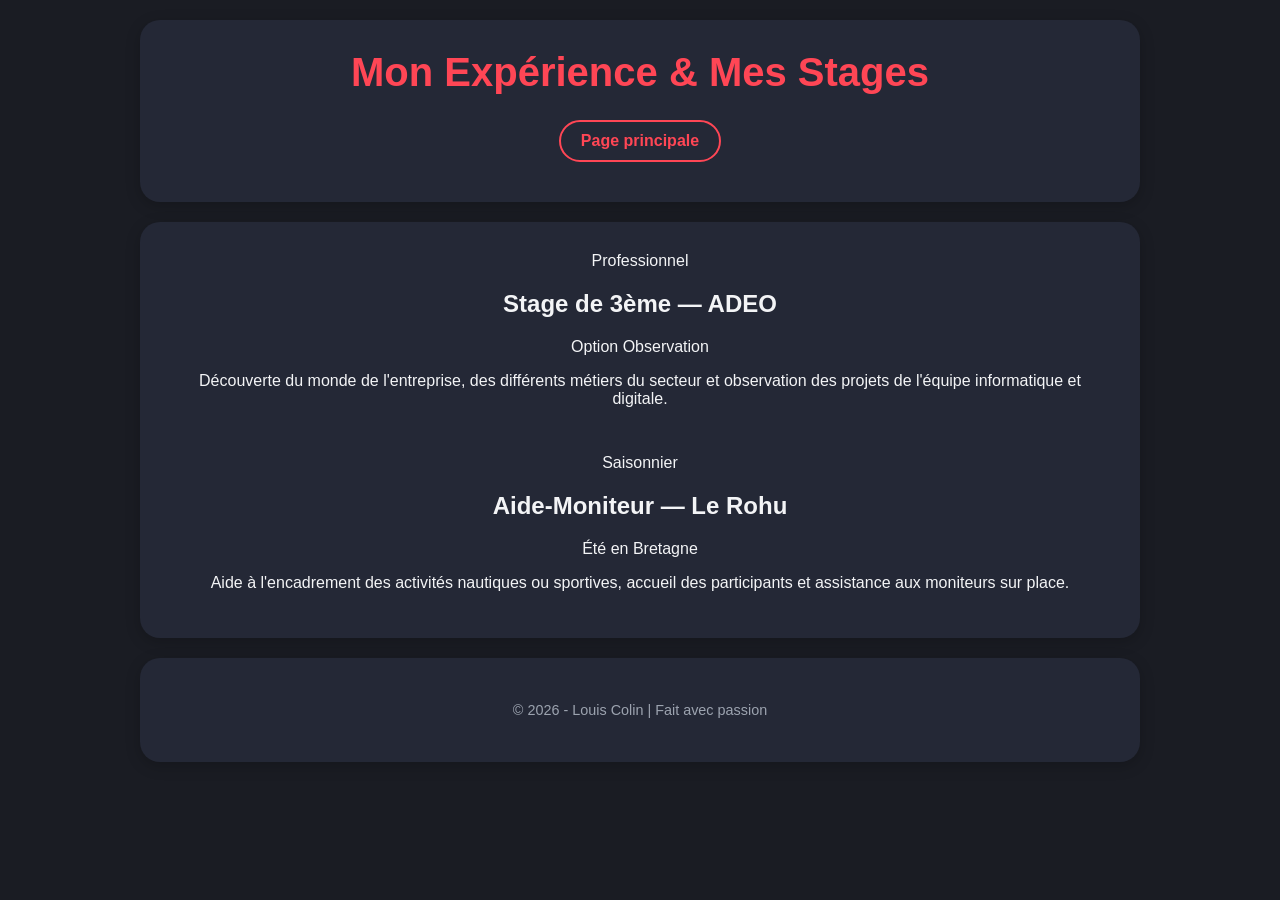
<file: objectifs.html>
<!DOCTYPE html>
<html lang="fr">
<head>
    <meta charset="UTF-8">
    <meta name="viewport" content="width=device-width, initial-scale=1.0">
    <title>Mes Stages - Louis</title>
    <link rel="stylesheet" href="style.css">
</head>
<body>

    <header>
        <h1>Mon Expérience & Mes Stages</h1>
        <nav>
            <a href="louis.html" class="btn-retour"> Page principale</a>
        </nav>
    </header>

    <main class="stages-container">
        
        <article class="stage-card">
            <div class="stage-badge">Professionnel</div>
            <h2>Stage de 3ème — ADEO</h2>
            <p class="stage-date">Option Observation</p>
            <p class="stage-desc">Découverte du monde de l'entreprise, des différents métiers du secteur et observation des projets de l'équipe informatique et digitale.</p>
        </article>

        <article class="stage-card accent">
            <div class="stage-badge">Saisonnier</div>
            <h2>Aide-Moniteur — Le Rohu</h2>
            <p class="stage-date">Été en Bretagne</p>
            <p class="stage-desc">Aide à l'encadrement des activités nautiques ou sportives, accueil des participants et assistance aux moniteurs sur place.</p>
        </article>

    </main>

    <footer>
        <p>© 2026 - Louis Colin | Fait avec passion</p>
    </footer>

</body>
</html>
</file>
<file: style.css>
/* --- Variables de couleurs (Thème Vif / Gaming) --- */
:root {
    --bg-color: #1a1c23;     /* Fond sombre */
    --card-bg: #242836;      /* Couleur des cartes */
    --text-main: #f3f4f6;    /* Texte principal */
    --text-accent: #ff4655;  /* Rouge vif Valorant */
}

/* --- Base de la page --- */
body {
    background-color: var(--bg-color);
    font-family: 'Segoe UI', Tahoma, Geneva, Verdana, sans-serif;
    margin: 0;
    padding: 20px;
    color: var(--text-main);
    display: flex;
    flex-direction: column;
    gap: 20px;
    align-items: center;
}

/* --- Structure globale --- */
header, main, footer {
    background-color: var(--card-bg);
    border-radius: 20px;
    padding: 30px;
    max-width: 1000px;
    width: 100%;
    box-shadow: 0 4px 15px rgba(0, 0, 0, 0.2);
    box-sizing: border-box;
}

header {
    text-align: center;
}

header h1 {
    color: var(--text-accent);
    margin: 0;
    font-size: 2.5rem;
    margin-bottom: 15px;
}

main {
    display: flex;
    flex-direction: column;
    gap: 30px;
    text-align: center;
}

footer {
    text-align: center;
    font-size: 0.9rem;
    color: #9ca3af;
}

/* --- Boutons et Navigation --- */
.btn-retour, .btn-link {
    display: inline-block;
    text-decoration: none;
    padding: 10px 20px;
    margin: 10px 5px;
    border-radius: 30px;
    font-weight: bold;
    transition: all 0.3s ease;
}

.btn-retour {
    background-color: transparent;
    color: var(--text-accent);
    border: 2px solid var(--text-accent);
}

.btn-retour:hover {
    background-color: var(--text-accent);
    color: var(--bg-color);
    transform: translateX(-3px);
}

.menu-projets {
    display: flex;
    justify-content: center;
    gap: 15px;
    margin-top: 15px;
}

.btn-link {
    background-color: #374151;
    color: white;
}

.btn-link:hover {
    background-color: var(--text-accent);
    transform: translateY(-2px);
}

/* --- Images générales --- */
img {
    max-width: 100%;
    height: auto;
    border-radius: 15px;
    transition: transform 0.3s ease, box-shadow 0.3s ease;
}

img:hover {
    transform: translateY(-5px);
    box-shadow: 0 8px 20px rgba(255, 70, 85, 0.2);
}

img.fuji {
    max-width: 80%;
    margin: 0 auto;
    display: block;
}

/* --- Grille et Cartes d'Objectifs --- */
.objectifs-container {
    display: flex;
    flex-wrap: wrap;
    justify-content: center;
    gap: 30px;
}

.objectif-card {
    background-color: #2e3446;
    border-radius: 20px;
    padding: 25px;
    width: 280px;
    position: relative;
    text-align: center;
    box-shadow: 0 4px 15px rgba(0,0,0,0.3);
    transition: transform 0.3s ease;
}

.objectif-card:hover {
    transform: translateY(-5px);
}

.num-badge {
    position: absolute;
    top: -15px;
    left: -15px;
    background-color: var(--text-accent);
    color: white;
    width: 40px;
    height: 40px;
    border-radius: 50%;
    display: flex;
    align-items: center;
    justify-content: center;
    font-weight: bold;
    font-size: 1.2rem;
}

.img-wrapper {
    width: 100%;
    height: 200px;
    display: flex;
    align-items: center;
    justify-content: center;
    overflow: hidden;
    border-radius: 12px;
    background: #1a1c23;
}

.img-wrapper img {
    width: 100%;
    height: 100%;
    object-fit: cover;
}

.img-wrapper img.v {
    object-fit: contain;
    padding: 15px;
}

/* --- Bouton Like --- */
.btn-like {
    background-color: var(--text-accent);
    color: white;
    border: none;
    padding: 12px 24px;
    border-radius: 25px;
    font-size: 1rem;
    cursor: pointer;
    font-weight: bold;
    transition: transform 0.2s ease;
}

.btn-like:hover {
    transform: scale(1.05);
}
</file>
